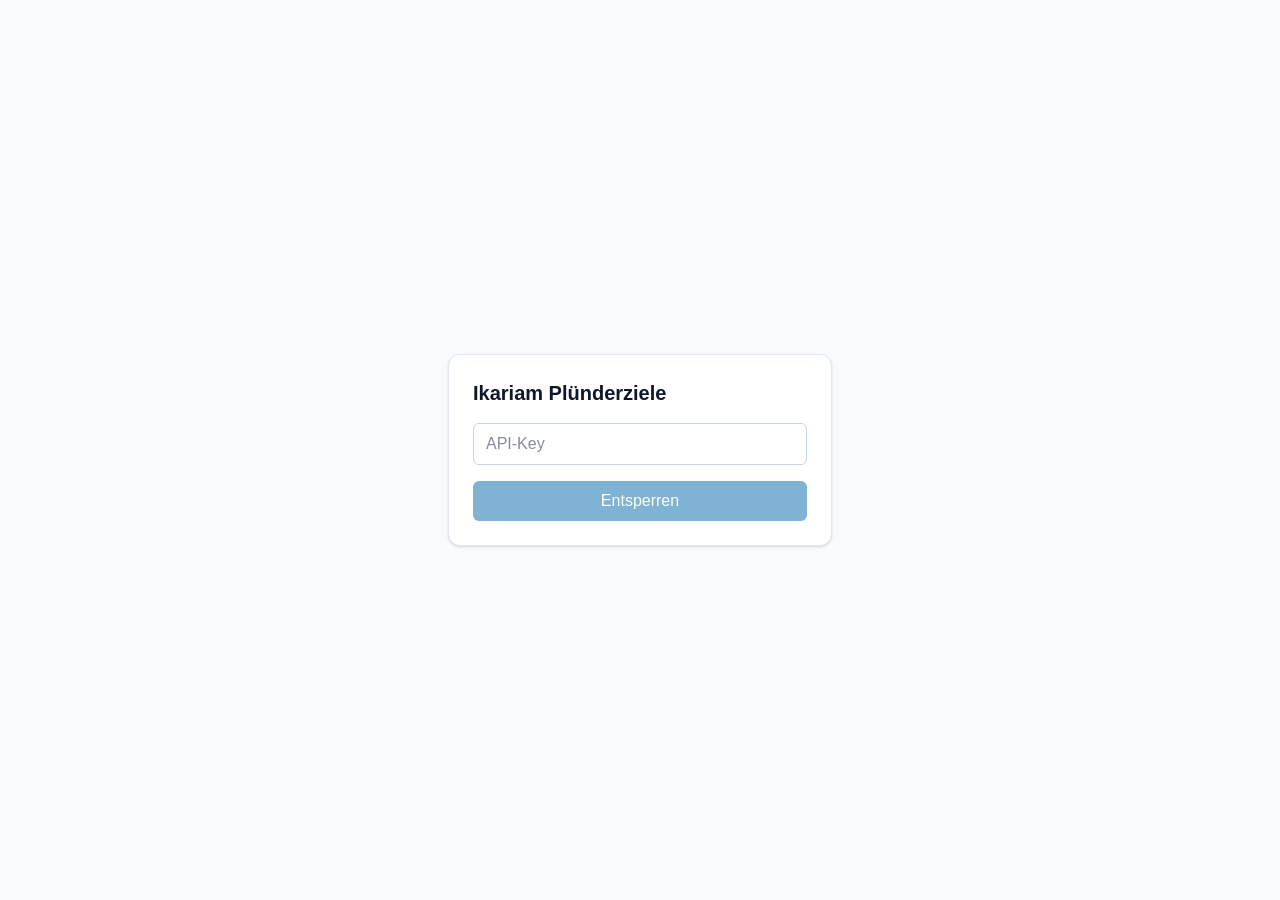
<file: index.html>
<!doctype html>
<html lang="de">
  <head>
    <meta charset="UTF-8" />
    <meta name="viewport" content="width=device-width, initial-scale=1.0" />
    <meta name="color-scheme" content="light dark" />
    <title>Ikariam Plünderziele</title>
    <script type="module" crossorigin src="./index-DpCAAxms.js"></script>
    <link rel="stylesheet" crossorigin href="./index-CyxS_zIK.css">
  </head>
  <body>
    <div id="root"></div>
  </body>
</html>
</file>
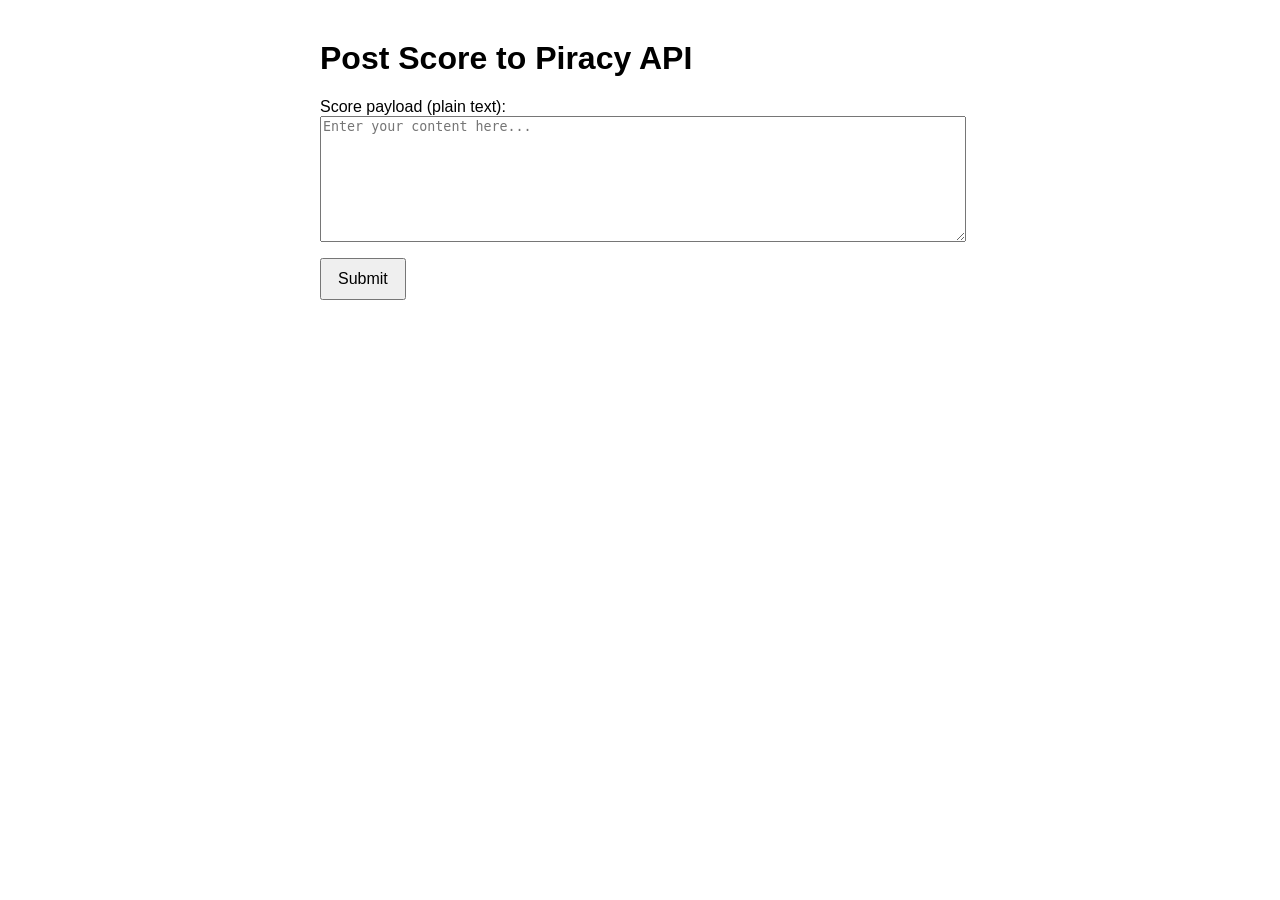
<file: piracyPost.html>
<!DOCTYPE html>
<html lang="en">
<head>
  <meta charset="UTF-8" />
  <meta name="viewport" content="width=device-width, initial-scale=1.0" />
  <title>Submit Score Manually</title>
  <!-- jQuery (used for the AJAX call) -->
  <script src="https://code.jquery.com/jquery-3.7.1.min.js" crossorigin="anonymous"></script>
  <style>
    body { font-family: Arial, sans-serif; max-width: 640px; margin: 40px auto; }
    textarea { width: 100%; height: 120px; margin-bottom: 12px; }
    button { padding: 10px 16px; font-size: 1rem; }
    #status { margin-top: 12px; white-space: pre-wrap; }
  </style>
</head>
<body>
  <h1>Post Score to Piracy API</h1>
  <form id="scoreForm">
    <label for="payload">Score payload (plain text):</label>
    <textarea id="payload" name="payload" placeholder="Enter your content here..." required></textarea>
    <button type="submit">Submit</button>
  </form>
  <div id="status"></div>

  <script>
    $(function () {
      var $status = $('#status');

      $('#scoreForm').on('submit', function (event) {
        event.preventDefault();

        var text = $('#payload').val().trim();
        if (!text) {
          $status.text('Payload is empty.');
          return;
        }

        $status.text('Sending...');

        var data = JSON.stringify({ payload: text });

        $.ajax({
          url: 'https://dev297418.service-now.com/api/x_29168_ikariam/piracy/postScoreManually',
          type: 'POST',
          contentType: 'application/json',
          data: data,
          dataType: 'json',
          success: function (result) {
            $status.text('Success!\n' + result);
          },
          error: function (jqXHR, textStatus, errorThrown) {
            var errText = jqXHR.responseText || errorThrown || textStatus;
            $status.text('Error ' + jqXHR.status + ': ' + jqXHR.statusText + '\n' + errText);
          }
        });
      });
    });
  </script>
</body>
</html>
</file>
<file: index-CyxS_zIK.css>
/*! tailwindcss v4.3.4 | MIT License | https://tailwindcss.com */
@layer properties{@supports (((-webkit-hyphens:none)) and (not (margin-trim:block))) or ((-moz-orient:inline) and (not (color:rgb(from red r g b)))){*,:before,:after,::backdrop{--tw-border-spacing-x:0;--tw-border-spacing-y:0;--tw-space-y-reverse:0;--tw-border-style:solid;--tw-font-weight:initial;--tw-ordinal:initial;--tw-slashed-zero:initial;--tw-numeric-figure:initial;--tw-numeric-spacing:initial;--tw-numeric-fraction:initial;--tw-shadow:0 0 #0000;--tw-shadow-color:initial;--tw-shadow-alpha:100%;--tw-inset-shadow:0 0 #0000;--tw-inset-shadow-color:initial;--tw-inset-shadow-alpha:100%;--tw-ring-color:initial;--tw-ring-shadow:0 0 #0000;--tw-inset-ring-color:initial;--tw-inset-ring-shadow:0 0 #0000;--tw-ring-inset:initial;--tw-ring-offset-width:0px;--tw-ring-offset-color:#fff;--tw-ring-offset-shadow:0 0 #0000;--tw-outline-style:solid}}}@layer theme{:root,:host{--font-sans:-apple-system, BlinkMacSystemFont, "Segoe UI", Roboto, "Helvetica Neue", "Noto Sans", Arial, sans-serif, "Apple Color Emoji", "Segoe UI Emoji", "Segoe UI Symbol", "Noto Color Emoji";--font-mono:ui-monospace, SFMono-Regular, Menlo, Monaco, Consolas, "Liberation Mono", "Courier New", monospace;--color-amber-100:oklch(96.2% .059 95.617);--color-amber-200:oklch(92.4% .12 95.746);--color-amber-800:oklch(47.3% .137 46.201);--color-amber-900:oklch(41.4% .112 45.904);--color-amber-950:oklch(27.9% .077 45.635);--color-emerald-100:oklch(95% .052 163.051);--color-emerald-200:oklch(90.5% .093 164.15);--color-emerald-900:oklch(37.8% .077 168.94);--color-emerald-950:oklch(26.2% .051 172.552);--color-sky-100:oklch(95.1% .026 236.824);--color-sky-200:oklch(90.1% .058 230.902);--color-sky-400:oklch(74.6% .16 232.661);--color-sky-500:oklch(68.5% .169 237.323);--color-sky-700:oklch(50% .134 242.749);--color-sky-800:oklch(44.3% .11 240.79);--color-sky-900:oklch(39.1% .09 240.876);--color-sky-950:oklch(29.3% .066 243.157);--color-violet-100:oklch(94.3% .029 294.588);--color-violet-200:oklch(89.4% .057 293.283);--color-violet-800:oklch(43.2% .232 292.759);--color-violet-900:oklch(38% .189 293.745);--color-violet-950:oklch(28.3% .141 291.089);--color-rose-100:oklch(94.1% .03 12.58);--color-rose-200:oklch(89.2% .058 10.001);--color-rose-400:oklch(71.2% .194 13.428);--color-rose-600:oklch(58.6% .253 17.585);--color-rose-700:oklch(51.4% .222 16.935);--color-rose-800:oklch(45.5% .188 13.697);--color-rose-900:oklch(41% .159 10.272);--color-rose-950:oklch(27.1% .105 12.094);--color-slate-50:oklch(98.4% .003 247.858);--color-slate-100:oklch(96.8% .007 247.896);--color-slate-200:oklch(92.9% .013 255.508);--color-slate-300:oklch(86.9% .022 252.894);--color-slate-400:oklch(70.4% .04 256.788);--color-slate-500:oklch(55.4% .046 257.417);--color-slate-600:oklch(44.6% .043 257.281);--color-slate-700:oklch(37.2% .044 257.287);--color-slate-800:oklch(27.9% .041 260.031);--color-slate-900:oklch(20.8% .042 265.755);--color-slate-950:oklch(12.9% .042 264.695);--color-black:#000;--color-white:#fff;--spacing:.25rem;--breakpoint-2xl:96rem;--container-sm:24rem;--container-2xl:42rem;--text-xs:.75rem;--text-xs--line-height:calc(1 / .75);--text-sm:.875rem;--text-sm--line-height:calc(1.25 / .875);--text-lg:1.125rem;--text-lg--line-height:calc(1.75 / 1.125);--text-xl:1.25rem;--text-xl--line-height:calc(1.75 / 1.25);--text-2xl:1.5rem;--text-2xl--line-height:calc(2 / 1.5);--font-weight-medium:500;--font-weight-semibold:600;--radius-sm:.25rem;--radius-md:.375rem;--radius-lg:.5rem;--radius-xl:.75rem;--default-font-family:var(--font-sans);--default-mono-font-family:var(--font-mono)}}@layer base{*,:after,:before,::backdrop{box-sizing:border-box;border:0 solid;margin:0;padding:0}::file-selector-button{box-sizing:border-box;border:0 solid;margin:0;padding:0}html,:host{-webkit-text-size-adjust:100%;tab-size:4;line-height:1.5;font-family:var(--default-font-family,-apple-system, BlinkMacSystemFont, "Segoe UI", Roboto, "Helvetica Neue", "Noto Sans", Arial, sans-serif, "Apple Color Emoji", "Segoe UI Emoji", "Segoe UI Symbol", "Noto Color Emoji");font-feature-settings:var(--default-font-feature-settings,normal);font-variation-settings:var(--default-font-variation-settings,normal);-webkit-tap-highlight-color:transparent}hr{height:0;color:inherit;border-top-width:1px}abbr:where([title]){-webkit-text-decoration:underline dotted;text-decoration:underline dotted}h1,h2,h3,h4,h5,h6{font-size:inherit;font-weight:inherit}a{color:inherit;-webkit-text-decoration:inherit;-webkit-text-decoration:inherit;-webkit-text-decoration:inherit;-webkit-text-decoration:inherit;text-decoration:inherit}b,strong{font-weight:bolder}code,kbd,samp,pre{font-family:var(--default-mono-font-family,ui-monospace, SFMono-Regular, Menlo, Monaco, Consolas, "Liberation Mono", "Courier New", monospace);font-feature-settings:var(--default-mono-font-feature-settings,normal);font-variation-settings:var(--default-mono-font-variation-settings,normal);font-size:1em}small{font-size:80%}sub,sup{vertical-align:baseline;font-size:75%;line-height:0;position:relative}sub{bottom:-.25em}sup{top:-.5em}table{text-indent:0;border-color:inherit;border-collapse:collapse}:-moz-focusring:where(:not(iframe)){outline:auto}progress{vertical-align:baseline}summary{display:list-item}ol,ul,menu{list-style:none}img,svg,video,canvas,audio,iframe,embed,object{vertical-align:middle;display:block}img,video{max-width:100%;height:auto}button,input,select,optgroup,textarea{font:inherit;font-feature-settings:inherit;font-variation-settings:inherit;letter-spacing:inherit;color:inherit;opacity:1;background-color:#0000;border-radius:0}::file-selector-button{font:inherit;font-feature-settings:inherit;font-variation-settings:inherit;letter-spacing:inherit;color:inherit;opacity:1;background-color:#0000;border-radius:0}:where(select:is([multiple],[size])) optgroup{font-weight:bolder}:where(select:is([multiple],[size])) optgroup option{padding-inline-start:20px}::file-selector-button{margin-inline-end:4px}::placeholder{opacity:1}@supports (not ((-webkit-appearance:-apple-pay-button))) or (contain-intrinsic-size:1px){::placeholder{color:currentColor}@supports (color:color-mix(in lab, red, red)){::placeholder{color:color-mix(in oklab, currentcolor 50%, transparent)}}}textarea{resize:vertical}::-webkit-search-decoration{-webkit-appearance:none}::-webkit-date-and-time-value{min-height:1lh;text-align:inherit}::-webkit-datetime-edit{display:inline-flex}::-webkit-datetime-edit-fields-wrapper{padding:0}::-webkit-datetime-edit{padding-block:0}::-webkit-datetime-edit-year-field{padding-block:0}::-webkit-datetime-edit-month-field{padding-block:0}::-webkit-datetime-edit-day-field{padding-block:0}::-webkit-datetime-edit-hour-field{padding-block:0}::-webkit-datetime-edit-minute-field{padding-block:0}::-webkit-datetime-edit-second-field{padding-block:0}::-webkit-datetime-edit-millisecond-field{padding-block:0}::-webkit-datetime-edit-meridiem-field{padding-block:0}::-webkit-calendar-picker-indicator{line-height:1}:-moz-ui-invalid{box-shadow:none}button,input:where([type=button],[type=reset],[type=submit]){appearance:button}::file-selector-button{appearance:button}::-webkit-inner-spin-button{height:auto}::-webkit-outer-spin-button{height:auto}[hidden]:where(:not([hidden=until-found])){display:none!important}}@layer components;@layer utilities{.visible{visibility:visible}.sr-only{clip-path:inset(50%);white-space:nowrap;border-width:0;width:1px;height:1px;margin:-1px;padding:0;position:absolute;overflow:hidden}.absolute{position:absolute}.fixed{position:fixed}.relative{position:relative}.sticky{position:sticky}.top-0{top:0}.right-0{right:0}.left-0{left:0}.left-2{left:calc(var(--spacing) * 2)}.z-10{z-index:10}.m-auto{margin:auto}.mx-auto{margin-inline:auto}.mt-1{margin-top:var(--spacing)}.mt-3{margin-top:calc(var(--spacing) * 3)}.mt-6{margin-top:calc(var(--spacing) * 6)}.mb-1{margin-bottom:var(--spacing)}.mb-4{margin-bottom:calc(var(--spacing) * 4)}.ml-0\.5{margin-left:calc(var(--spacing) * .5)}.block{display:block}.flex{display:flex}.grid{display:grid}.hidden{display:none}.inline-block{display:inline-block}.table{display:table}.size-3\.5{width:calc(var(--spacing) * 3.5);height:calc(var(--spacing) * 3.5)}.h-full{height:100%}.min-h-dvh{min-height:100dvh}.w-1\.5{width:calc(var(--spacing) * 1.5)}.w-\[calc\(100\%-2rem\)\]{width:calc(100% - 2rem)}.w-full{width:100%}.max-w-2xl{max-width:var(--container-2xl)}.max-w-\[80vw\]{max-width:80vw}.max-w-screen-2xl{max-width:var(--breakpoint-2xl)}.max-w-sm{max-width:var(--container-sm)}.shrink-0{flex-shrink:0}.border-separate{border-collapse:separate}.border-spacing-0{--tw-border-spacing-x:0px;--tw-border-spacing-y:0px;border-spacing:var(--tw-border-spacing-x) var(--tw-border-spacing-y)}.cursor-col-resize{cursor:col-resize}.touch-none{touch-action:none}.flex-wrap{flex-wrap:wrap}.items-center{align-items:center}.justify-between{justify-content:space-between}.justify-center{justify-content:center}.justify-end{justify-content:flex-end}.gap-1{gap:var(--spacing)}.gap-1\.5{gap:calc(var(--spacing) * 1.5)}.gap-2{gap:calc(var(--spacing) * 2)}.gap-3{gap:calc(var(--spacing) * 3)}.gap-4{gap:calc(var(--spacing) * 4)}:where(.space-y-3>:not(:last-child)){--tw-space-y-reverse:0;margin-block-start:calc(calc(var(--spacing) * 3) * var(--tw-space-y-reverse));margin-block-end:calc(calc(var(--spacing) * 3) * calc(1 - var(--tw-space-y-reverse)))}:where(.space-y-4>:not(:last-child)){--tw-space-y-reverse:0;margin-block-start:calc(calc(var(--spacing) * 4) * var(--tw-space-y-reverse));margin-block-end:calc(calc(var(--spacing) * 4) * calc(1 - var(--tw-space-y-reverse)))}.truncate{text-overflow:ellipsis;white-space:nowrap;overflow:hidden}.overflow-x-auto{overflow-x:auto}.rounded{border-radius:.25rem}.rounded-lg{border-radius:var(--radius-lg)}.rounded-md{border-radius:var(--radius-md)}.rounded-sm{border-radius:var(--radius-sm)}.rounded-xl{border-radius:var(--radius-xl)}.border{border-style:var(--tw-border-style);border-width:1px}.border-b{border-bottom-style:var(--tw-border-style);border-bottom-width:1px}.border-slate-200{border-color:var(--color-slate-200)}.border-slate-300{border-color:var(--color-slate-300)}.bg-amber-100{background-color:var(--color-amber-100)}.bg-amber-200{background-color:var(--color-amber-200)}.bg-emerald-100{background-color:var(--color-emerald-100)}.bg-rose-100{background-color:var(--color-rose-100)}.bg-rose-700{background-color:var(--color-rose-700)}.bg-sky-100{background-color:var(--color-sky-100)}.bg-sky-200{background-color:var(--color-sky-200)}.bg-sky-700{background-color:var(--color-sky-700)}.bg-slate-50{background-color:var(--color-slate-50)}.bg-slate-100{background-color:var(--color-slate-100)}.bg-transparent{background-color:#0000}.bg-violet-100{background-color:var(--color-violet-100)}.bg-violet-200{background-color:var(--color-violet-200)}.bg-white{background-color:var(--color-white)}.p-4{padding:calc(var(--spacing) * 4)}.p-6{padding:calc(var(--spacing) * 6)}.px-1{padding-inline:var(--spacing)}.px-2{padding-inline:calc(var(--spacing) * 2)}.px-3{padding-inline:calc(var(--spacing) * 3)}.py-1{padding-block:var(--spacing)}.py-1\.5{padding-block:calc(var(--spacing) * 1.5)}.py-2{padding-block:calc(var(--spacing) * 2)}.py-8{padding-block:calc(var(--spacing) * 8)}.text-left{text-align:left}.text-right{text-align:right}.align-top{vertical-align:top}.text-2xl{font-size:var(--text-2xl);line-height:var(--tw-leading,var(--text-2xl--line-height))}.text-lg{font-size:var(--text-lg);line-height:var(--tw-leading,var(--text-lg--line-height))}.text-sm{font-size:var(--text-sm);line-height:var(--tw-leading,var(--text-sm--line-height))}.text-xl{font-size:var(--text-xl);line-height:var(--tw-leading,var(--text-xl--line-height))}.text-xs{font-size:var(--text-xs);line-height:var(--tw-leading,var(--text-xs--line-height))}.font-medium{--tw-font-weight:var(--font-weight-medium);font-weight:var(--font-weight-medium)}.font-semibold{--tw-font-weight:var(--font-weight-semibold);font-weight:var(--font-weight-semibold)}.text-emerald-900{color:var(--color-emerald-900)}.text-rose-700{color:var(--color-rose-700)}.text-rose-900{color:var(--color-rose-900)}.text-sky-700{color:var(--color-sky-700)}.text-slate-500{color:var(--color-slate-500)}.text-slate-600{color:var(--color-slate-600)}.text-slate-900{color:var(--color-slate-900)}.text-white{color:var(--color-white)}.tabular-nums{--tw-numeric-spacing:tabular-nums;font-variant-numeric:var(--tw-ordinal, ) var(--tw-slashed-zero, ) var(--tw-numeric-figure, ) var(--tw-numeric-spacing, ) var(--tw-numeric-fraction, )}.shadow-sm{--tw-shadow:0 1px 3px 0 var(--tw-shadow-color,#0000001a), 0 1px 2px -1px var(--tw-shadow-color,#0000001a);box-shadow:var(--tw-inset-shadow), var(--tw-inset-ring-shadow), var(--tw-ring-offset-shadow), var(--tw-ring-shadow), var(--tw-shadow)}.shadow-xl{--tw-shadow:0 20px 25px -5px var(--tw-shadow-color,#0000001a), 0 8px 10px -6px var(--tw-shadow-color,#0000001a);box-shadow:var(--tw-inset-shadow), var(--tw-inset-ring-shadow), var(--tw-ring-offset-shadow), var(--tw-ring-shadow), var(--tw-shadow)}@media (hover:hover){:is(:where(.group):hover .group-hover\:bg-amber-200){background-color:var(--color-amber-200)}:is(:where(.group):hover .group-hover\:bg-sky-200){background-color:var(--color-sky-200)}:is(:where(.group):hover .group-hover\:bg-slate-50){background-color:var(--color-slate-50)}:is(:where(.group):hover .group-hover\:bg-violet-200){background-color:var(--color-violet-200)}}.backdrop\:bg-black\/50::backdrop{background-color:#00000080}@supports (color:color-mix(in lab, red, red)){.backdrop\:bg-black\/50::backdrop{background-color:color-mix(in oklab, var(--color-black) 50%, transparent)}}@media (hover:hover){.hover\:bg-rose-800:hover{background-color:var(--color-rose-800)}.hover\:bg-sky-500\/50:hover{background-color:#00a5ef80}@supports (color:color-mix(in lab, red, red)){.hover\:bg-sky-500\/50:hover{background-color:color-mix(in oklab, var(--color-sky-500) 50%, transparent)}}.hover\:bg-sky-800:hover{background-color:var(--color-sky-800)}.hover\:text-slate-900:hover{color:var(--color-slate-900)}.hover\:underline:hover{text-decoration-line:underline}}.focus-visible\:outline-2:focus-visible{outline-style:var(--tw-outline-style);outline-width:2px}.disabled\:opacity-40:disabled{opacity:.4}.disabled\:opacity-50:disabled{opacity:.5}.aria-invalid\:border-rose-600[aria-invalid=true]{border-color:var(--color-rose-600)}@media (width>=40rem){.sm\:w-80{width:calc(var(--spacing) * 80)}.sm\:grid-cols-2{grid-template-columns:repeat(2,minmax(0,1fr))}}@media (prefers-color-scheme:dark){.dark\:border-slate-700{border-color:var(--color-slate-700)}.dark\:border-slate-800{border-color:var(--color-slate-800)}.dark\:bg-amber-800{background-color:var(--color-amber-800)}.dark\:bg-amber-950{background-color:var(--color-amber-950)}.dark\:bg-emerald-950{background-color:var(--color-emerald-950)}.dark\:bg-rose-950{background-color:var(--color-rose-950)}.dark\:bg-sky-800{background-color:var(--color-sky-800)}.dark\:bg-sky-950{background-color:var(--color-sky-950)}.dark\:bg-slate-800{background-color:var(--color-slate-800)}.dark\:bg-slate-900{background-color:var(--color-slate-900)}.dark\:bg-slate-950{background-color:var(--color-slate-950)}.dark\:bg-violet-800{background-color:var(--color-violet-800)}.dark\:bg-violet-950{background-color:var(--color-violet-950)}.dark\:text-emerald-200{color:var(--color-emerald-200)}.dark\:text-rose-200{color:var(--color-rose-200)}.dark\:text-rose-400{color:var(--color-rose-400)}.dark\:text-sky-400{color:var(--color-sky-400)}.dark\:text-slate-100{color:var(--color-slate-100)}.dark\:text-slate-400{color:var(--color-slate-400)}@media (hover:hover){:is(:where(.group):hover .dark\:group-hover\:bg-amber-900){background-color:var(--color-amber-900)}:is(:where(.group):hover .dark\:group-hover\:bg-sky-900){background-color:var(--color-sky-900)}:is(:where(.group):hover .dark\:group-hover\:bg-slate-800){background-color:var(--color-slate-800)}:is(:where(.group):hover .dark\:group-hover\:bg-violet-900){background-color:var(--color-violet-900)}.dark\:hover\:text-slate-100:hover{color:var(--color-slate-100)}}}}body{background-color:var(--color-slate-50);color:var(--color-slate-900)}@media (prefers-color-scheme:dark){body{background-color:var(--color-slate-950);color:var(--color-slate-100)}}@property --tw-border-spacing-x{syntax:"<length>";inherits:false;initial-value:0}@property --tw-border-spacing-y{syntax:"<length>";inherits:false;initial-value:0}@property --tw-space-y-reverse{syntax:"*";inherits:false;initial-value:0}@property --tw-border-style{syntax:"*";inherits:false;initial-value:solid}@property --tw-font-weight{syntax:"*";inherits:false}@property --tw-ordinal{syntax:"*";inherits:false}@property --tw-slashed-zero{syntax:"*";inherits:false}@property --tw-numeric-figure{syntax:"*";inherits:false}@property --tw-numeric-spacing{syntax:"*";inherits:false}@property --tw-numeric-fraction{syntax:"*";inherits:false}@property --tw-shadow{syntax:"*";inherits:false;initial-value:0 0 #0000}@property --tw-shadow-color{syntax:"*";inherits:false}@property --tw-shadow-alpha{syntax:"<percentage>";inherits:false;initial-value:100%}@property --tw-inset-shadow{syntax:"*";inherits:false;initial-value:0 0 #0000}@property --tw-inset-shadow-color{syntax:"*";inherits:false}@property --tw-inset-shadow-alpha{syntax:"<percentage>";inherits:false;initial-value:100%}@property --tw-ring-color{syntax:"*";inherits:false}@property --tw-ring-shadow{syntax:"*";inherits:false;initial-value:0 0 #0000}@property --tw-inset-ring-color{syntax:"*";inherits:false}@property --tw-inset-ring-shadow{syntax:"*";inherits:false;initial-value:0 0 #0000}@property --tw-ring-inset{syntax:"*";inherits:false}@property --tw-ring-offset-width{syntax:"<length>";inherits:false;initial-value:0}@property --tw-ring-offset-color{syntax:"*";inherits:false;initial-value:#fff}@property --tw-ring-offset-shadow{syntax:"*";inherits:false;initial-value:0 0 #0000}@property --tw-outline-style{syntax:"*";inherits:false;initial-value:solid}
</file>
